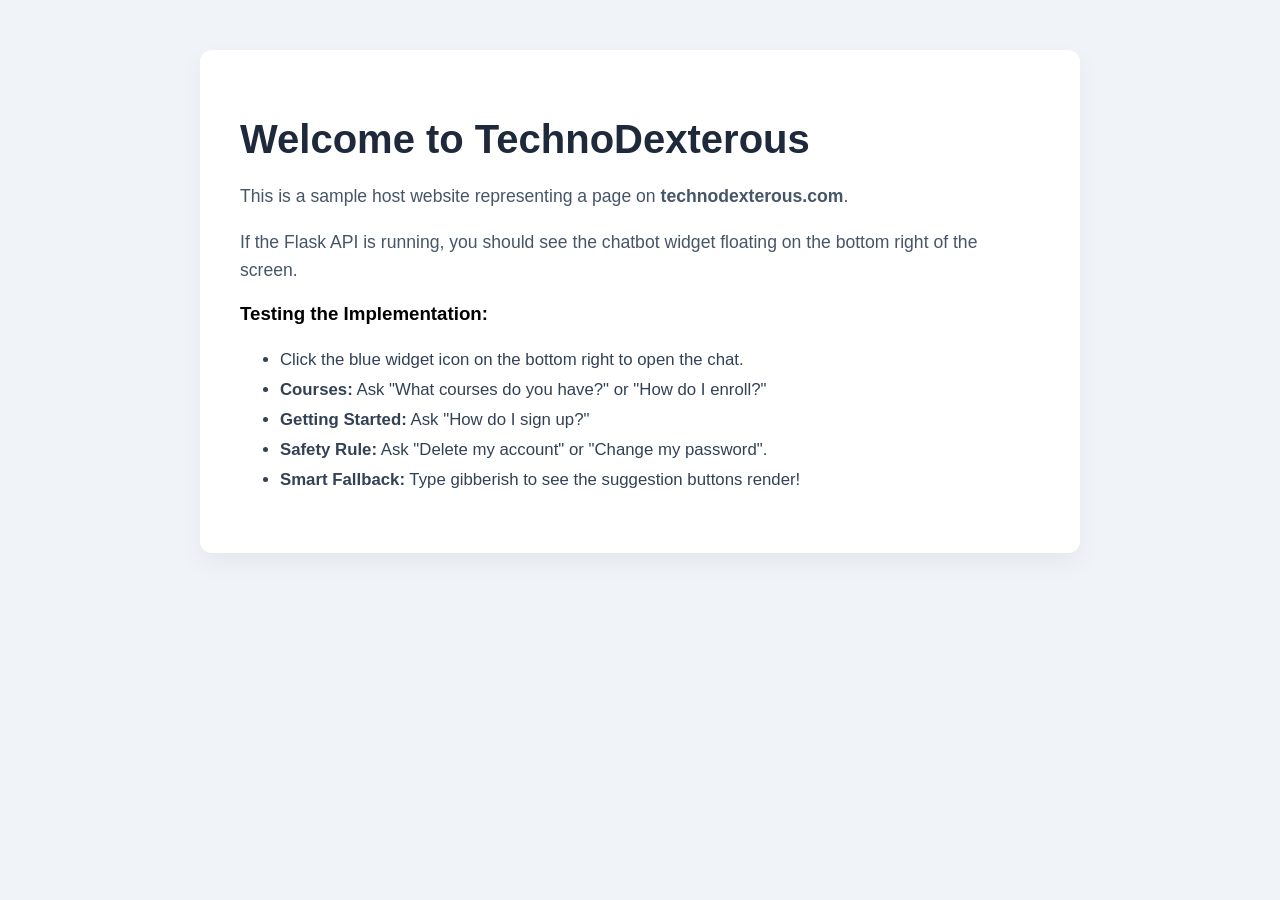
<file: test_widget.html>
<!DOCTYPE html>
<html lang="en">

<head>
    <meta charset="UTF-8">
    <meta name="viewport" content="width=device-width, initial-scale=1.0">
    <title>TechnoDexterous Test Page</title>
    <style>
        body {
            font-family: 'Segoe UI', Tahoma, Geneva, Verdana, sans-serif;
            background: #f0f4f8;
            margin: 0;
            padding: 0;
        }

        .content {
            max-width: 800px;
            margin: 50px auto;
            padding: 40px;
            background: white;
            border-radius: 12px;
            box-shadow: 0 10px 25px rgba(0, 0, 0, 0.05);
        }

        h1 {
            color: #1e293b;
            font-size: 2.5rem;
            margin-bottom: 20px;
        }

        p {
            color: #475569;
            line-height: 1.6;
            font-size: 1.1rem;
        }

        ul {
            margin-top: 20px;
            color: #334155;
            line-height: 1.8;
            font-size: 1.05rem;
        }
    </style>
</head>

<body>
    <div class="content">
        <h1>Welcome to TechnoDexterous</h1>
        <p>This is a sample host website representing a page on <strong>technodexterous.com</strong>.</p>
        <p>If the Flask API is running, you should see the chatbot widget floating on the bottom right of the screen.
        </p>

        <h3>Testing the Implementation:</h3>
        <ul>
            <li>Click the blue widget icon on the bottom right to open the chat.</li>
            <li><strong>Courses:</strong> Ask "What courses do you have?" or "How do I enroll?"</li>
            <li><strong>Getting Started:</strong> Ask "How do I sign up?"</li>
            <li><strong>Safety Rule:</strong> Ask "Delete my account" or "Change my password".</li>
            <li><strong>Smart Fallback:</strong> Type gibberish to see the suggestion buttons render!</li>
        </ul>
    </div>

    <!-- Embed the chatbot via the generated widget script -->
    <script src="http://127.0.0.1:5000/static/chatbot-widget.js"></script>
</body>

</html>
</file>
